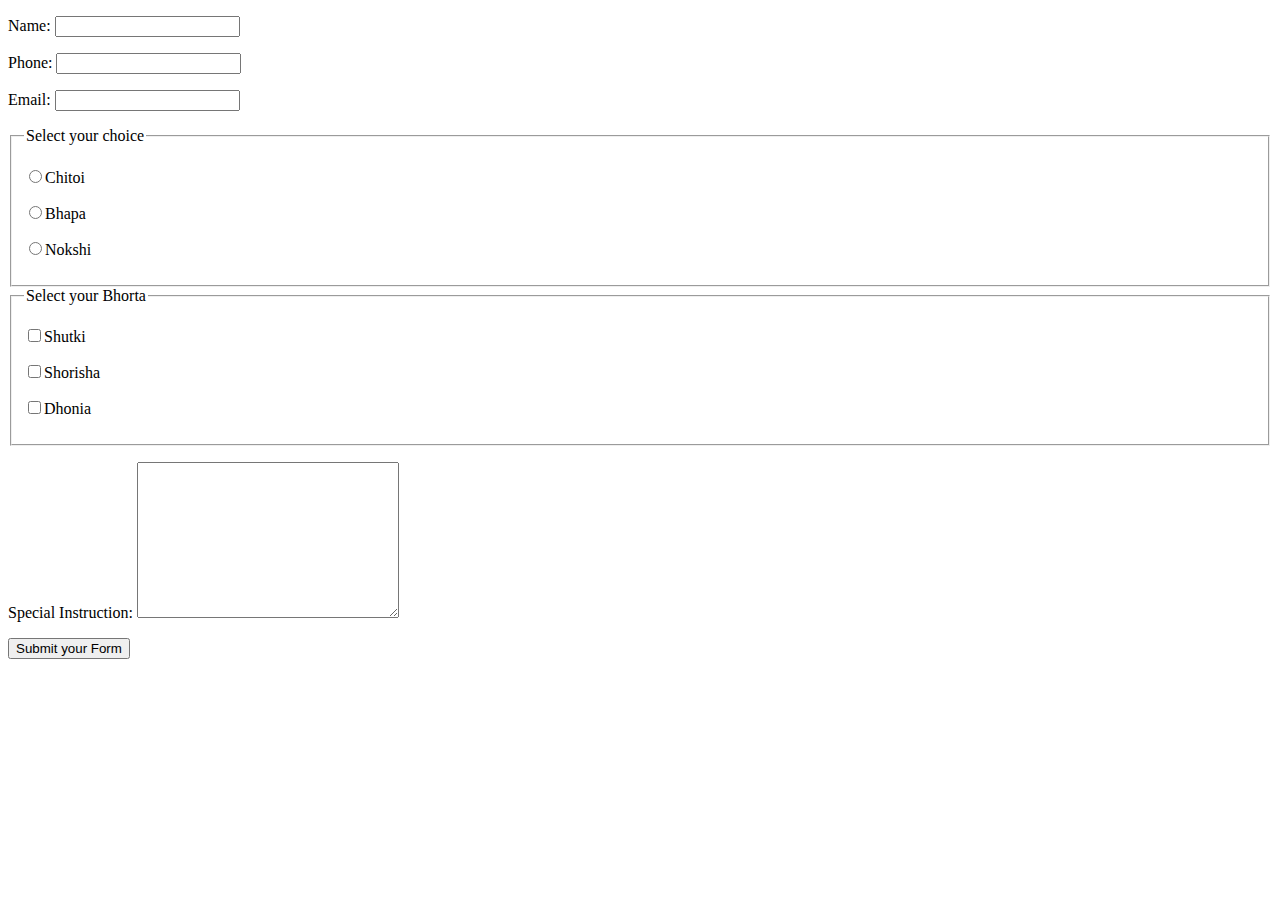
<file: form.html>
<!DOCTYPE html>
<html lang="en">
<head>
    <meta charset="UTF-8">
    <meta http-equiv="X-UA-Compatible" content="IE=edge">
    <meta name="viewport" content="width=device-width, initial-scale=1.0">
    <title>Form</title>
</head>
<body>
    <form action="">
        <p>Name: <input type="text"></p>
        <p>Phone: <input type="tel" name="" id=""></p>
        <p>Email: <input type="email" name="" id=""></p>

        <fieldset>
            <legend>Select your choice</legend>
            <p><label for="chitoi"><input type="radio" name="pitha" id="chitoi">Chitoi</label></p>
            <p><label for="bhapa"><input type="radio" name="pitha" id="bhapa">Bhapa</label></p>
            <p><label for="nokshi"><input type="radio" name="pitha" id="nokshi">Nokshi</label></p>
        </fieldset>

        <fieldset>
            <legend>Select your Bhorta</legend>
            <p><label for="shutki"><input type="checkbox" name="" id="shutki">Shutki</label></p>
            <p><label for="shorisha"><input type="checkbox" name="" id="shorisha">Shorisha</label></p>
            <p><label for="Dhonia"><input type="checkbox" name="" id="dhonia">Dhonia</label></p>
        </fieldset>
    
        <p><label for=""> Special Instruction: <textarea name="" id="" cols="30" rows="10"></textarea></label></p>
        
        <button>Submit your Form</button>
    </form>
</body>
</html>
</file>
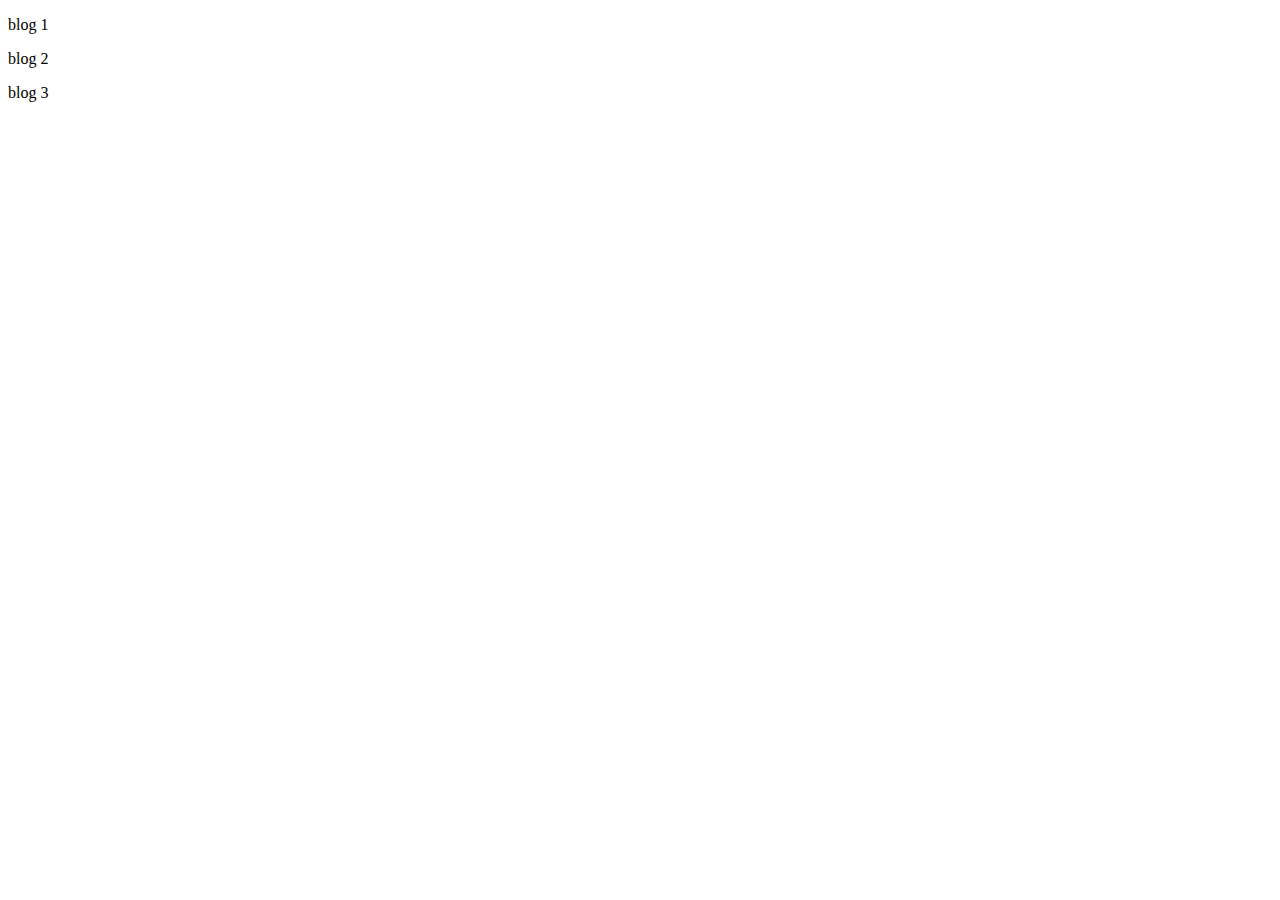
<file: other.html>
<!DOCTYPE html>
<html lang="en">
<head>
    <meta charset="UTF-8">
    <meta http-equiv="X-UA-Compatible" content="IE=edge">
    <meta name="viewport" content="width=device-width, initial-scale=1.0">
    <title>Logo</title>
    <link rel="shortcut icon" href="resource/finalogo.ico" type="image/x-icon">
</head>
<body>
    <section>
        <!-- <p>Comment hide</p> -->

        <article>
            <p title="read second blog">blog 1</p>
        </article>
        <article>
            <p>blog 2</p>
        </article>
        <article>
            <p>blog 3</p>
        </article>
    </section>
</body>
</html>
</file>
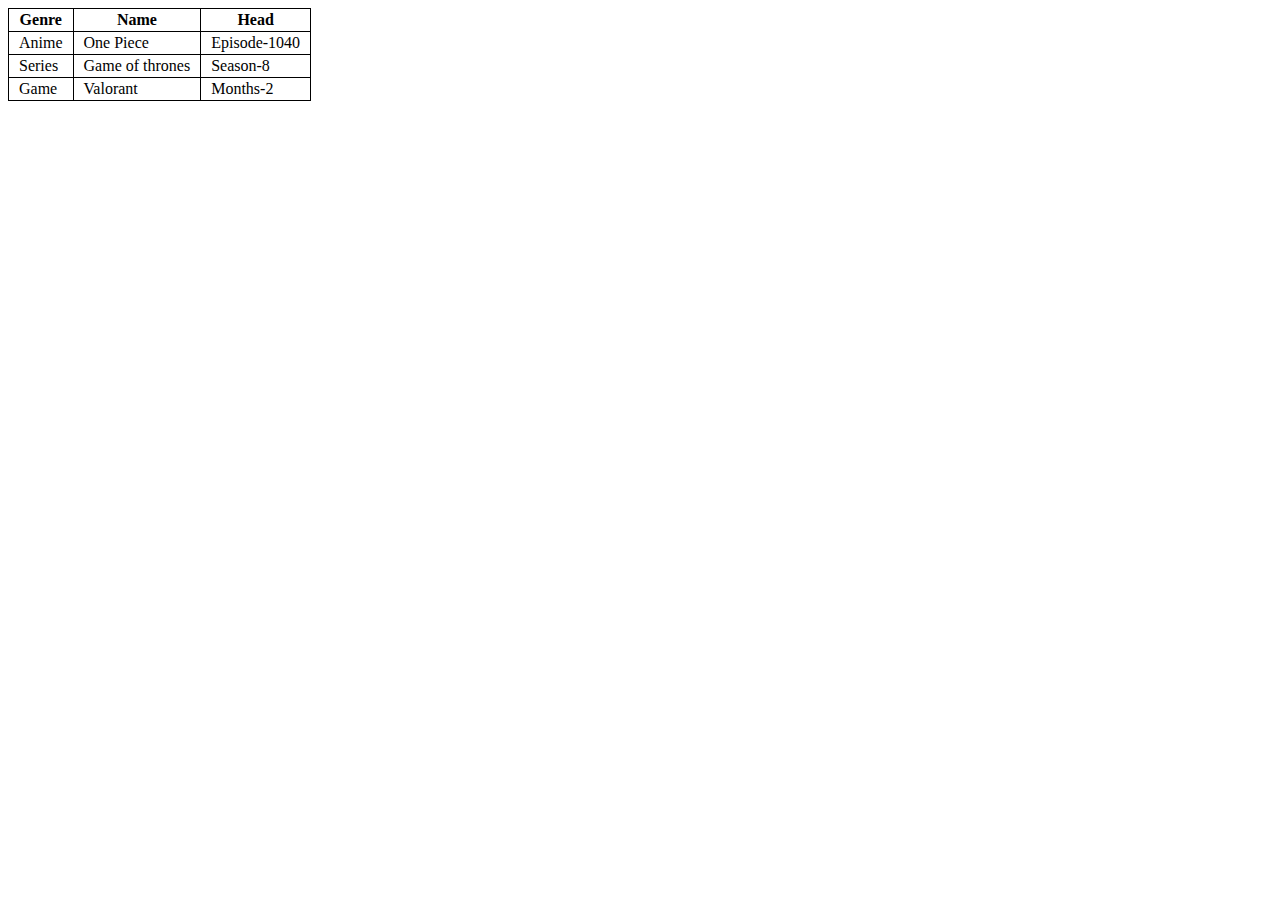
<file: table.html>
<!DOCTYPE html>
<html lang="en">
<head>
    <meta charset="UTF-8">
    <meta http-equiv="X-UA-Compatible" content="IE=edge">
    <meta name="viewport" content="width=device-width, initial-scale=1.0">
    <title>table</title>
    <link rel="stylesheet" href="tstyle.css">
</head>
<body>
    <table>
        <thead>
            <tr>
                <th>Genre</th>
                <th>Name</th>
                <th>Head</th>
            </tr>
        </thead>



        <tbody>
            <tr>
                <td>Anime</td>
                <td>One Piece</td>
                <td>Episode-1040</td>
            </tr>
            <tr>
                <td>Series</td>
                <td>Game of thrones</td>
                <td>Season-8</td>
            </tr>
            <tr>
                <td>Game</td>
                <td>Valorant</td>
                <td>Months-2</td>
            </tr>
        </tbody>
        
    </table>
</body>
</html>
</file>
<file: tstyle.css>
td ,th{
    border: 1px solid;
    padding: 2px 10px;
}
table{
    border-collapse: collapse ;
}
</file>
